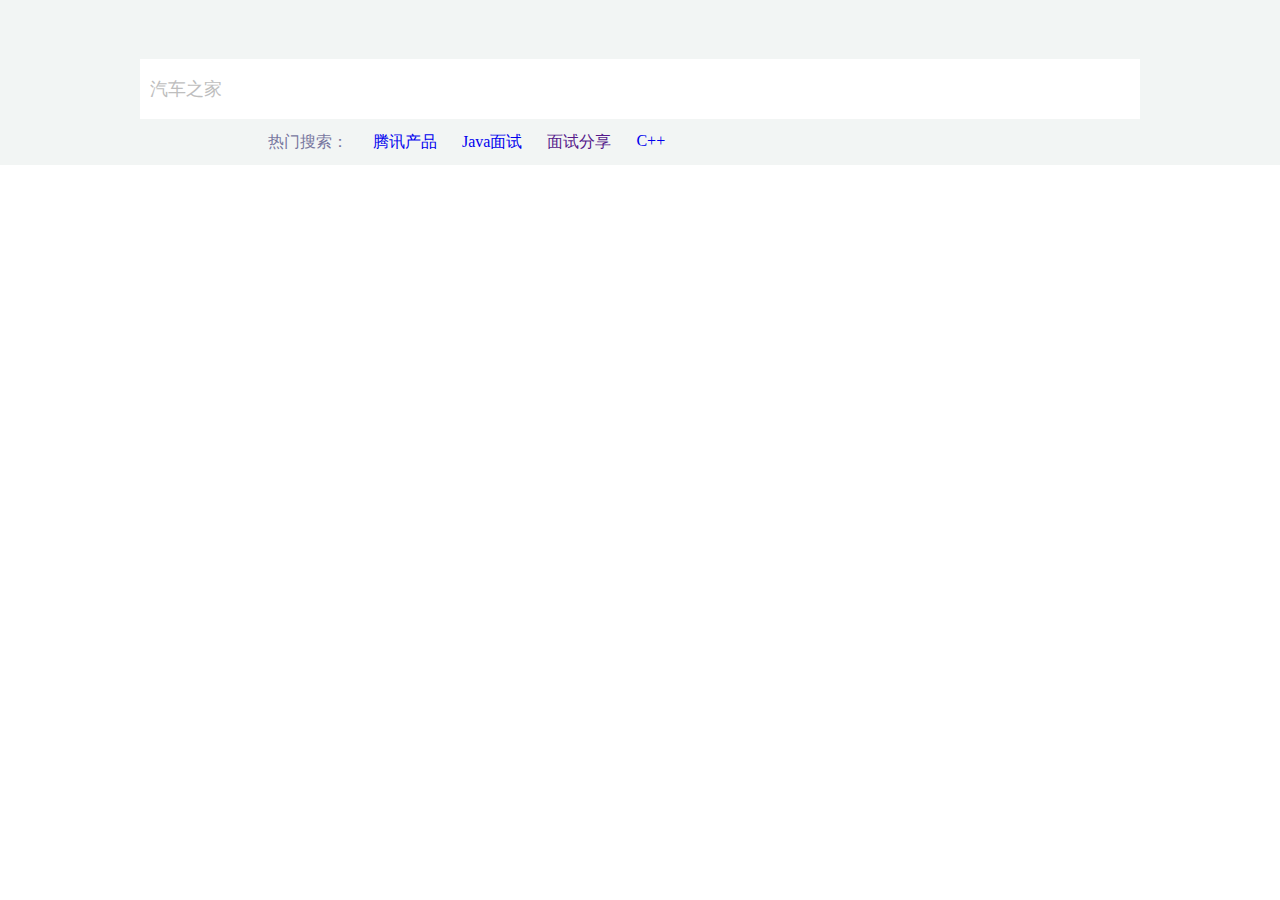
<file: lagouwang.html>
<!DOCTYPE html>
<html lang="en">

<head>
    <meta charset="UTF-8">
    <meta name="viewport" content="width=device-width, initial-scale=1.0">
    <title>Document</title>
</head>
<style>
    * {
        padding: 0;
        margin: 0;
    }

    a {
        text-decoration: none;
    }
    input {
        border: 0;
    }

    .big {
        width: 100%;
        height: 165px;
        background-color: #f2f5f4;
    }

    .search {
        width: 1000px;
        height: 60px;
        background-color: #ffffff;
        /* border: 1px solid #8e8f8e; */
        margin: 0 auto;
        position: relative;
        top: 59px;
    }
    input {
        width: 80%;
        height: 100%;
        font-size: 18px;
        color: #bebebe;
        padding-left: 10px;

    }
    button {
        width: 186px;
        height: 100%;
        background-color: #00b38a;
        font-size: 18px;
        position: relative;
        top: -60px;
        left: 814px;
        border: 1px solid #8e8e8e;
    } 

    .message {
        width: 500px;
        /* height: 100px; */
        color: #00b38a;
        /* margin: 0 auto;
         */
    }

    .message ul {
        height: 50px;
        position: relative;
        bottom: 33px;
        left: 268px;
    }

    .message ul li {
        float: left;
        list-style: none;
        text-align: center;
        margin-right: 25px;
    }

    .message-1 {
        color: #77779f;
    }

    .message-2:hover {
        text-decoration: underline;
    }
</style>

<body>
    <!-- 大的主框 -->
    <div class="big">
        <!-- 搜索框 -->
        <div class="search">
            <input type="text " value="汽车之家">
            <!-- 按钮 -->
            <button type="submit" value="submit">
                搜索              
            </button>
            <!-- <input class="serch-2" type="buttons" value="搜索"> -->
        </div>
    </div>
    <!-- 文字信息 -->
    <div class="message">
        <ul>
            <li class="message-1">热门搜索：</li>
            <a href="#" target="blank">
                <li class="message-2">腾讯产品</li>
            </a>
            <a href="#" target="blank">
                <li class="message-2">Java面试</li>
            </a>
            <a href="" target="blank">
                <li class="message-2">面试分享</li>
            </a>
            <a href="#" target="blank">
                <li class="message-2">C++</li>
            </a>

        </ul>

    </div>

    </div>
</body>

</html>
</file>
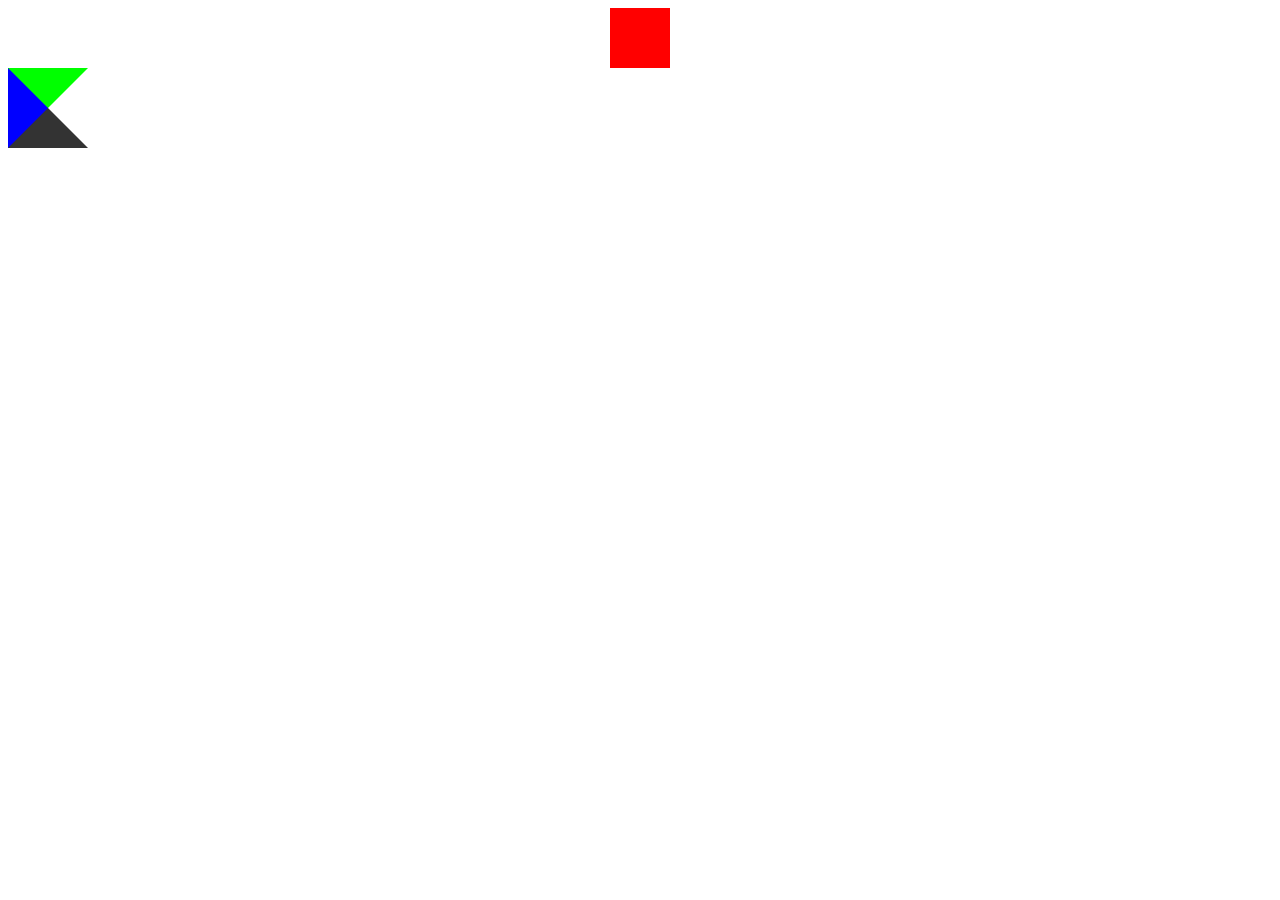
<file: little.html>
<!DOCTYPE html>
<html lang="en">

<head>
    <meta charset="UTF-8">
    <meta name="viewport" content="width=device-width, initial-scale=1.0">
    <title>三角形</title>
    <style>
        .square {
            width: 0;
            height: 0;
            margin: 0 auto;
            border: 30px solid #ff0000;
            background-color: #00ff00;
        }
        
        .triangle {
            width: 0;
            height: 0;
            border: 40px solid #333;
            border-top: 40px solid #00ff00;
            border-left: 40px solid #0000ff;
            border-right: 40px solid transparent;
        }
    </style>
</head>

<body>
    <div class="square">

    </div>
    <div class="triangle">

    </div>

</body>

</html>
</file>
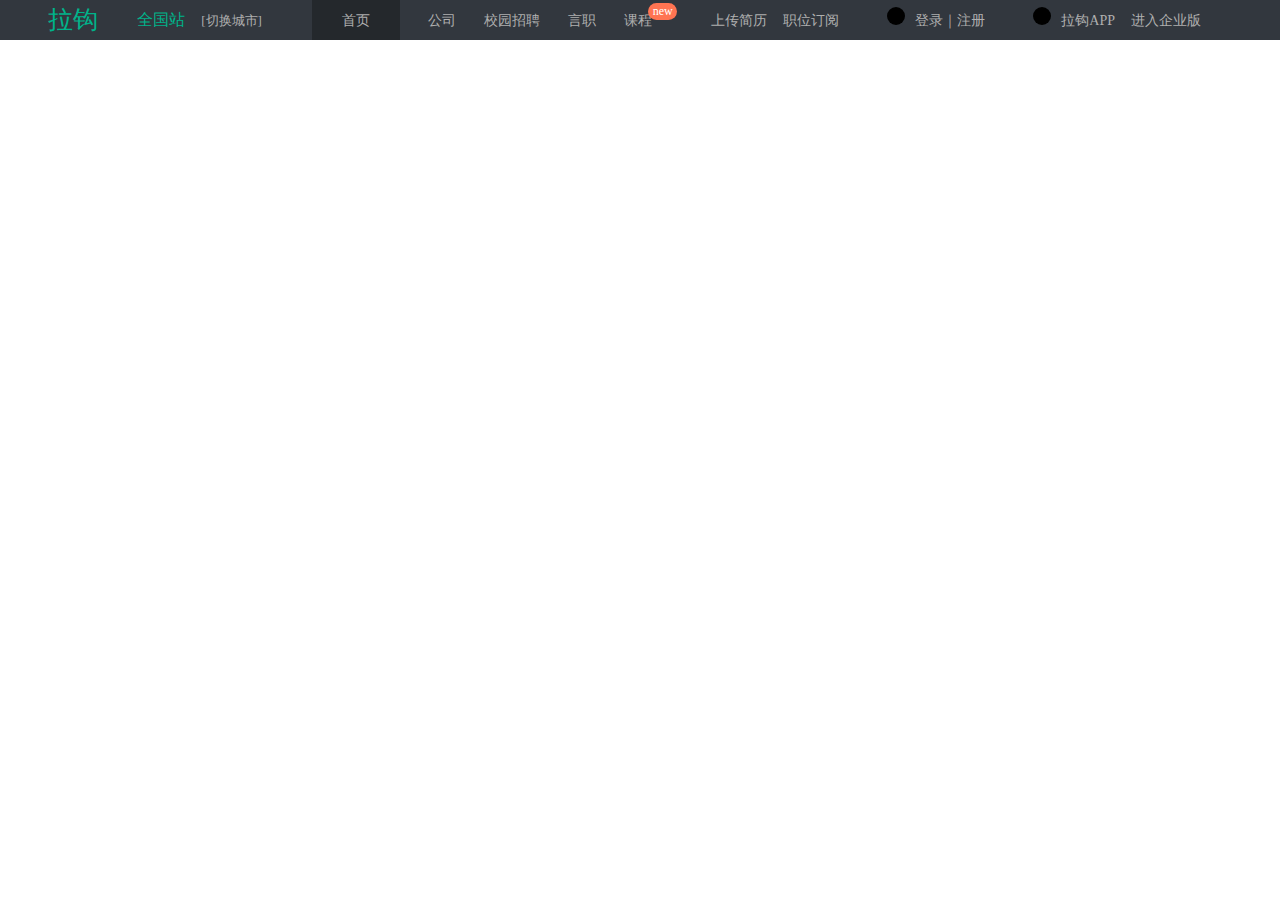
<file: top.html>
<!DOCTYPE html>
<html lang="en">

<head>
    <meta charset="UTF-8">
    <meta name="viewport" content="width=device-width, initial-scale=1.0">
    <title>拉钩</title>
    <link rel="stylesheet" href="index.css">
</head>

<body>
    <!-- 页头 -->
    <div class="header">
        <!-- 导航栏 -->
        <div class="nav">
            <!-- 左边left -->
            <div class="left">
                <ul>
                    <li class="left-1"><a href="#">拉钩</a></li>
                    <li class="left-2">全国站</li>
                    <li class="left-3"><a href="#" target="blank"> [切换城市]</a></li>
                </ul>
            </div>
            <!-- 中间 middle -->
            <div class="middle">
                <ul>
                    <li class="middle-1"><a href="" target="blank">首页</a></li>
                    <li><a href="" target="blank">公司</a></li>
                    <li><a href="" target="blank">校园招聘</a></li>
                    <li><a href="" target="blank">言职</a></li>
                    <li class="middle-2"><a href="" target="blank">  课程</a>
                        <span>new</span></li>
                </ul>
               
            </div>
            <!-- 右边 right -->
            <div class="right">
                <ul>
                    <li><a href="#" target="blank">上传简历</a></li>
                    <li><a href="#" target="blank">职位订阅</a></li>
                    <li class="right-1"><span></span><a href="#" target="blank">登录｜注册</a></li>
                    <li class="right-2"><span></span><a href="#" target="blank">拉钩APP</a></li>
                    <li><a href="#" target="blank">进入企业版</a></li>
                </ul>

            </div>
        </div>


    </div>
</body>

</html>
</file>
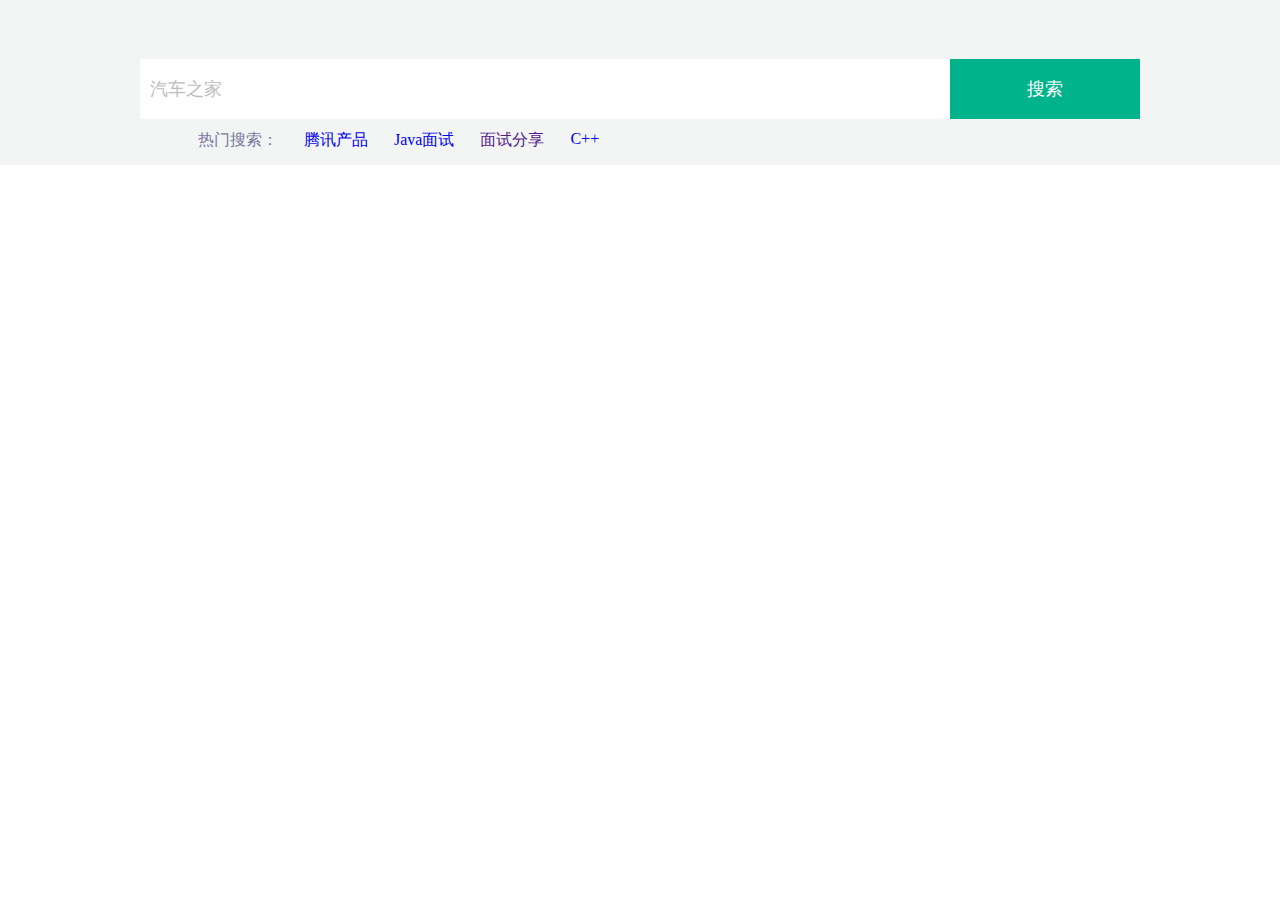
<file: zhongjian.html>
<!DOCTYPE html>
<html lang="en">

<head>
    <meta charset="UTF-8">
    <meta name="viewport" content="width=device-width, initial-scale=1.0">
    <title>Document</title>
</head>
<style>
    * {
        padding: 0;
        margin: 0;
    }

    a {
        text-decoration: none;
    }

    input {
        border: 0;
    }
/* 第三部分大盒子 */
    .big {
        width: 100%;
        height: 165px;
        background-color: #f2f5f4;
    }
    .big-1 {
        width: 1000px;
        height: 100px;
        margin: auto;
    }
/* 搜索框 */
    .search {
        width: 1000px;
        height: 60px;
        background-color: #ffffff;
        /* border: 1px solid #8e8f8e; */
        margin: 0 auto;
        position: relative;
        top: 59px;
    }

    input {
        width: 80%;
        height: 100%;
        font-size: 18px;
        color: #bebebe;
        padding-left: 10px;

    }

    button {
        width: 190px;
        height: 100%;
        background-color: #00b38a;
        font-size: 18px;
        border: none;
        color: #ffffff;
        /* position: relative;
        top: -60px;
        left: 814px; */
        /* border: 1px solid #8e8e8e; */
    }
/* 搜索框下的文字信息 */
    .message {
        width: 500px;
        color: #00b38a;
        display: inline-block;
        margin: 30px 0 0 185px;
    }
    .message ul li {
        float: left;
        list-style: none;
        text-align: center;
        margin: auto  13px;
    }

    .message-1 {
        color: #77779f;
    }

    .message-2:hover {
        text-decoration: underline;
    }
</style>

<body>
    <!-- 第三部分大的主框 -->
    <div class="big">
        <div class="big-1">
            <!-- 搜索框 -->
            <div class="search">
                <input type="text " value="汽车之家"><button type="submit" value="submit">
                    搜索
                </button>
                <!-- 按钮 -->

                <!-- <input class="serch-2" type="buttons" value="搜索"> -->
            </div>
        </div>
        <!-- 文字信息 -->
        <div class="message">
            <ul>
                <li class="message-1">热门搜索：</li>

                <li class="message-2"> <a href="#" target="blank">腾讯产品</a></li>
                <li class="message-2"> <a href="#" target="blank">Java面试</a></li>
                <li class="message-2"> <a href="" target="blank"> 面试分享</a></li>
                <li class="message-2"> <a href="#" target="blank"> C++</a></li>
            </ul>
        </div>
    </div>
    </div>
</body>

</html>
</file>
<file: index.css>
/* 导航栏 */

* {
    padding: 0;
    margin: 0;
}

a {
    text-decoration: none;
}

li {
    list-style: none;
}

input {
    border: 0;
}


/* .box-sizing {} */


/* 第一部分整体 */

.header {
    width: 100%;
    height: 40px;
    background-color: #32373e;
}

.nav {
    width: 1200px;
    height: 100%;
    margin: 0 auto;
    text-align: center;
    /* background-color: azure; */
    display: flex;
}


/* 左边部分logo */

.left {
    width: 236px;
    height: 100%;
    vertical-align: top;
    /* display: inline-block; */
    /* background-color: #ff00ff; */
}

.left ul {
    line-height: 40px;
    text-align: center;
}

.left ul li {
    vertical-align: top;
    display: inline-block;
}

.left ul li a {
    line-height: 40px;
}

.left-1 a {
    color: #00B38A;
    font-size: 25px;
    margin-right: 35px;
}

.left-2 {
    color: #00B38A;
    margin-right: 12px;
}

.left-3 a {
    color: #afafaf;
    font-size: 13px;
}

.left-3 a:hover {
    color: #ffffff;
}


/* 中间部分 nav */

.middle {
    width: 390px;
    height: 100%;
    margin-left: 34px;
}

.middle ul li {
    display: inline-block;
    margin-right: 24px;
    line-height: 39px;
}

.middle ul li a {
    color: #afafaf;
    font-size: 14px;
}

.middle-1 {
    width: 88px;
    text-align: center;
    /* height: 50px; */
    background-color: #24282C;
}

.middle ul li a:hover {
    color: #ffffff;
}

.middle-2 {
    position: relative;
}

.middle-2 span {
    display: inline-block;
    width: 29px;
    height: 17px;
    line-height: 17px;
    background-color: #FF7452;
    font-size: 12px;
    color: #ffffff;
    border-radius: 13px;
    position: absolute;
    left: 24px;
    top: 3px
}


/* 右边登录部分 */

.right {
    width: 570px;
    height: 100%;
    margin-left: 50px;
    margin: 0 auto;
}

.right ul li {
    display: inline-block;
    margin-right: 12px;
    line-height: 40px;
}

.right ul li a {
    color: #afafaf;
    font-size: 14px;
}

.right-1 {
    margin-left: 32px;
}

.right-1 span {
    display: inline-block;
    width: 18px;
    height: 18px;
    border-radius: 50%;
    background-color: black;
    text-align: center;
    margin-right: 10px;
    /* position: absolute; */
}

.right-1 img {
    width: 18px;
    height: 18px;
    position: relative;
    top: 3px;
}

.right-2 {
    margin-left: 32px;
}

.right-2 img {
    width: 12px;
    height: 18px;
    position: relative;
    top: 3px;
    left: -10px;
}

.right-2 span a {
    color: #00C295;
}

.right-2 span a:hover {
    color: #00b38a;
}

.right-2 span {
    display: inline-block;
    width: 18px;
    height: 18px;
    border-radius: 50%;
    background-color: black;
    text-align: center;
    margin-right: 10px;
}

.right ul li a:hover {
    color: #ffffff;
}

.content {
    width: 1200px;
}


/* 第二部分整体大框 */

.content {
    width: 100%;
    height: 120px;
    background-color: #00b38a;
}


/* 内容大框 */

.total {
    width: 1200px;
    height: 120px;
    margin: 0 auto;
    display: flex;
}


/* 左边logo部分 */

.logo {
    width: 680px;
    height: 100%;
    /* text-align: center; */
    display: flex;
}

.logo-1 {
    display: inline-block;
    position: relative;
    left: -20px;
}

.logo-2 {
    display: inline-block;
    position: relative;
    bottom: -29px;
}

.logo-2 h3 {
    font-size: 14px;
    color: #ffffff;
    margin-top: 4px;
    font-weight: initial;
}


/* 右边登录界面 */

.login {
    width: 780px;
    height: 100%;
    line-height: 120px;
    text-align: center;
}

.login-1 {
    width: 203px;
    height: 35px;
    background-color: #ffffff;
    position: relative;
    color: #bbbbbb;
    font-size: 14px;
    padding-left: 8px;
    margin: 25px;
}

.login span {
    position: absolute;
    right: 663px;
    top: 46px;
    font-size: 14px;
}

.login-2 {
    width: 94px;
    height: 35px;
    background-color: #ffffff;
    /* margin-left: 15px; */
    color: #bbbbbb;
    font-size: 14px;
    display: inline-block;
    line-height: 35px;
}

.login-3 {
    width: 94px;
    height: 35px;
    background-color: #ffffff;
    color: #bbbbbb;
    font-size: 14px;
    display: inline-block;
    line-height: 35px;
}

.login-3 {
    display: inline-block;
    width: 60px;
    height: 35px;
    background-color: #ffffff;
    color: #00B38A;
    font-size: 14px;
}

.login button {
    display: inline-block;
    width: 107px;
    height: 35px;
    font-weight: 600;
    color: #ffffff;
    background-color: #00b38a;
    border: 1px solid #ffffff;
    margin-left: 10px;
    text-align: center;
}

.login button:hover {
    background: rgba(255, 255, 255, .25);
}


/* 第三部分大盒子 */

.big {
    width: 100%;
    height: 132px;
    background-color: #F2F5F4;
}

.inner {
    /* display: inline-block; */
    width: 850px;
    height: 74px;
    margin: 0 auto;
    padding: 30px 0 30px 0;
    /* line-height: 74px; */
    /* background-color: #ffff00; */
    /* text-align: center;
line-height: 130px; */
}


/* 搜索框 */

.big-1 {
    width: 850px;
    height: 46px;
    position: relative;
}

input {
    width: 698px;
    height: 100%;
    font-size: 18px;
    color: #bebebe;
    padding-left: 10px;
    border: 1px solid #00b38a;
}


/* hover下拉框 */


/* .big-1:hover .pull-down {
    display: block;
} */


/* .pull-down-hidden {
    width: 0;
    height: 0;
    display: none;
    /* overflow: hidden; 
} */

.pull-down {
    width: 708px;
    height: 297px;
    position: absolute;
    border: 1px solid #bebebe;
    z-index: 2;
    border-top: 0;
    background-color: #ffffff;
    display: none;
    top: 48px;
}

.pull-down-left {
    /* display: inline-block; */
    width: 650px;
    height: 100%;
    border-right: 1px dashed #D5DADF;
}

.pull-1 {
    width: 650px;
    display: flex;
    justify-content: space-between;
}

.pull-1 span {
    margin: 8px 16px;
    color: #555;
}

.pull-1 .pull-2 {
    color: #00B38A;
    margin: 8px 0;
}

.pull-2 span {
    color: #00b38a;
}

.pull-1:hover {
    background-color: #00b38a;
}

.pull-1:hover span {
    color: #ffffff;
}

.pull-down-right span {
    display: inline-block;
    width: 60px;
    line-height: 37px;
    text-align: center;
    color: #777777;
    position: absolute;
    top: 1px;
    right: 0;
}

.big-1 button {
    width: 140px;
    height: 48px;
    background-color: #00b38a;
    font-size: 14px;
    border: 1px solid #00b38a;
    color: #ffffff;
    vertical-align: top;
    position: absolute;
}


/* 搜索框下的文字信息 */

.message {
    width: 500px;
    height: 20px;
    margin-top: 5px;
}

.message ul li {
    display: inline-block;
    text-align: center;
    margin-right: 10px;
}

.message-1 {
    color: #777777;
}

.message-2 a {
    color: #00b38a;
    font-size: 14px;
}

.message-2:hover {
    text-decoration: underline;
}


/* 第四个框架内容 */

.main {
    width: 100%;
    height: 343px;
}

.main-1 {
    width: 1200px;
    /* height: 2598px; */
    /* background-color: #FF7452; */
    margin: 40px auto 0;
    display: flex;
}

.column {
    width: 321px;
    height: 383px;
    /* background-color: aqua; */
    display: flex;
    justify-content: space-between;
}


/* 侧拉菜单 */

.side-pull {
    width: 486px;
    height: 303px;
    z-index: 1;
    background-color: #ffffff;
    /* border: 1px solid #afafaf; */
    position: absolute;
    left: 481px;
    display: none;
    box-shadow: 0 0 4px 2px rgba(0, 0, 0, .09);
}

.side-pull-1 {
    margin: 15px;
}

.side-pull-1 p {
    color: #555555;
    font-size: 15px;
    margin-bottom: 10px;
}

.side-pull-2 ul {
    display: flex;
    flex-wrap: wrap;
}

.side-pull-2 ul li {
    margin-bottom: 5px;
}

.side-pull-2 ul li a {
    font-size: 14px;
    color: #555;
    padding-right: 18px;
}

.side-pull-2 .side-pull-3 a {
    color: #00B38A;
}

.side-pull-2 ul li a:hover {
    color: #00b38a;
    text-decoration: underline;
}

.column:hover .side-pull {
    display: block;
}

.column:hover {
    box-shadow: 0 0 4px 2px rgba(0, 0, 0, .09);
}


/* .column:hover .column {
    width: 321px;
    height: 383px;
    border: 1px solid #afafaf;
    box-shadow: 1px 1px 1px 1px;
}  */


/* 第一部分 */

.column-1 {
    width: 70px;
    height: 383px;
    display: flex;
    flex-direction: column;
    position: relative;
}

h2 {
    font-size: 18px;
    font-weight: 350;
    display: inline-block;
    margin-right: 10px;
    padding-bottom: 26px;
}

.column-1 ul li {
    display: inline-block;
    margin-right: 15px;
}

.column-0 {
    width: 300px;
    height: 383px;
    display: inline-block;
}

.column-2 {
    display: inline-block;
}

.column-2 ul li {
    display: inline-block;
    /* padding: 15px 0 0; */
    margin: 0 10px 29px 10px;
}

.column-2 ul li a {
    color: #555555;
    font-size: 14px;
    font-weight: 400;
}

.column-2 ul li a:hover {
    color: #00B38A;
    text-decoration: underline;
}

.column-3 {
    display: flex;
    flex-direction: column;
}

.column-3 span {
    margin-bottom: 30px;
}

.picture {
    margin-left: 39px;
    width: 840px;
    height: 346px;
    flex: 1;
}


/* 第五个名片区 */

.shop {
    width: 1200px;
    height: 700px;
    ;
    /* background-color: #bebebe; */
    margin: 0 auto;
}


/* z最上面的选择按钮 */

.topnav {
    width: 1200px;
    height: 30px;
    border-bottom: 1px solid #bebebe;
    /* position: relative; */
    margin-top: 80px;
    margin: 80px auto 0;
    ;
}

.topnav h4 {
    display: inline-block;
    margin-right: 30px;
    font-size: 16px;
    font-weight: 500;
    color: #999999;
}

h4.topnav-1 {
    color: #24282C;
    width: 100px;
    height: 30px;
    border-bottom: 1px solid #24282C;
    /* text-decoration: underline; */
    /* position: absolute;
top: 10px; */
}


/* 名片 */

.card {
    width: 1200px;
    height: 648px;
    margin: 30px auto 0;
    /* background-color: #FF7452; */
    display: flex;
    flex-wrap: wrap;
    justify-content: space-between;
}

.card-1 {
    /* width: 1200px; */
    height: 200px;
    /* background-color: #FF7452; */
}

.card-2 {
    width: 351px;
    height: 178px;
    border: 1px solid #EAEEED;
    position: relative;
}

.card-2:hover {
    box-shadow: 1px 1px 7px 1px #bebebe;
}

.samll img {
    position: absolute;
    width: 40px;
    height: 40px;
}


/* 第一行卡片图文 */

.module {
    width: 322px;
    height: 87px;
    /* margin: 15px; */
    /* width: 73px; */
    padding: 15px;
}

.one {
    color: #24282C;
    font-size: 16px;
}

.module span.one {
    display: inline-block;
    width: 82px;
    white-space: nowrap;
    /* height: 20.8px; */
    /* line-height: 20.8px; */
    /* background-color: #FF7452; */
    /* 多的内容隐藏 */
    overflow: hidden;
    text-overflow: ellipsis;
    position: relative;
    top: 5px;
}

.two {
    color: #bbbbbb;
    font-size: 14px;
    margin: 0 8px 0 8px;
}

.three {
    color: #FF7452;
    margin-left: 62px;
}

.box {
    width: 100%;
    height: 30px;
    margin: 10px 0 10px 0;
}

.box-1 {
    color: #999999;
    font-size: 12px;
    width: 65px;
    height: 28px;
    border: 1px solid #F0F0F0;
    border-radius: 3px;
    line-height: 28px;
    text-align: center;
    display: inline-block;
    margin-right: 10px;
    overflow: hidden;
    text-overflow: ellipsis;
}

.module p {
    color: #afafaf;
    font-size: 14px;
    margin: 6px 0 6px 0;
}

.module-1 {
    width: 321px;
    height: 40px;
    margin: 0 15px 10px 15px;
    padding-top: 10px;
    /* background-color: #FF7452; */
    border-top: 1px dashed #999999;
}

.module-1 img {
    border-radius: 10px;
}

.module-2 i {
    width: 20px;
    height: 18px;
    display: inline-block;
    background: url(https://www.lgstatic.com/lg-www-fed/common/widgets/footer_c/modules/img/sprite_9dd5c92.png) -83px -99px no-repeat;
}

.module-2 img {
    width: 16px;
    height: 16px;
}

.module-3 {
    display: inline-block;
    margin-left: 10px;
    /* width: 150px; */
    /* height: 40px; */
    /* line-height: 40px; */
    vertical-align: top;
}

.module-3 span a {
    color: #555555;
    font-size: 14px;
}

.module-3 span a:hover {
    color: #00B38A;
}

.module-3 p {
    color: #9999;
    font-size: 13px;
}


/* 查看更多样式 */

.more {
    width: 1200px;
    height: 100px;
}

.more-1 {
    width: 389px;
    height: 44px;
    border: 1px solid #00B38A;
    margin: 0 auto;
    text-align: center;
    line-height: 44px;
    color: #00B38A;
}

a.more-1 {
    color: #00B38A;
}

.more-1:hover {
    width: 389px;
    height: 44px;
    background-color: #00B38A;
    color: #ffffff;
}

.more-1:hover a {
    color: #ffffff;
}


/* 第六部分   */


/* 文字信息 */

.shop-1 {
    width: 1200px;
    height: 715px;
    /* background-color: #bebebe; */
    margin: 0 auto;
}

.card-3 {
    width: 1200px;
    height: 618px;
    margin: 30px auto 0;
    /* background-color: #FF7452; */
    display: flex;
    flex-wrap: wrap;
    justify-content: space-between;
}

.topnav .topnav-2 {
    color: #24282C;
    border-bottom: 1px solid #24282C;
    height: 30px;
}


/* 名片信息 */

.portion {
    width: 286px;
    height: 280px;
    /* margin-bottom: 35px; */
    border: 1px solid #F2F5F4;
    /* background-color: #FF7452; */
}

.portion:hover {
    box-shadow: 1px 1px 7px 1px #bebebe;
}


/*  名片上半部分*/

.portion-1 {
    width: 260px;
    height: 167px;
    /* background-color: #FF7452; */
    margin: 22px auto 9px;
    text-align: center;
}

.portion-1 p {
    margin-top: 6px;
}

.portion-2 {
    width: 260px;
    height: 167px;
    border-bottom: 1px dashed #afafaf;
    padding-bottom: 11px;
}

p.four-type {
    margin-top: 8px;
}

.two-type {
    color: #999999;
    color: 14px;
}

.three-type {
    color: #555555;
    width: 260px;
    overflow: hidden;
    white-space: nowrap;
    text-overflow: ellipsis;
}


/* 名片下半部分 */

.block {
    width: 286px;
    height: 47px;
    margin: 30px 20px 10px;
}

.block p {
    color: #00B38A;
    /* text-align: center; */
}

.block span {
    color: #afafaf;
    font-size: 13px;
    /* text-align: center; */
}

.block-1 {
    width: 76px;
    height: 37px;
    border-right: 1px solid #afafaf;
    display: inline-block;
    /* line-height: 37px; */
    text-align: center;
}

.block-2 {
    display: inline-block;
    width: 76px;
    height: 30px;
    text-align: center;
}


/* 页尾 */

.footer {
    width: 100%;
    height: 474px;
    margin: 0 auto;
    /* background-color: #FF7452; */
}

.footer-1 {
    width: 100%;
    height: 239px;
    /* background-color: #FF7452; */
}

.link {
    width: 100%;
    height: 120px;
    margin-top: 26px;
    display: inline-block;
    border-bottom: 1px solid rgb(143, 146, 145);
    text-align: center;
    position: relative;
    left: -38px;
}

.link span {
    margin-bottom: 10px;
}

.link span a {
    color: #555555;
    padding: 15px 18px 10px 0;
    font-size: 14px;
}

.link span a:hover {
    color: #00B38A;
    text-decoration: underline;
}

.link-1 {
    color: #bebebe;
    position: relative;
    right: -77px;
}

.link-2 {
    color: #bebebe;
    position: absolute;
    right: -116px;
    top: -27px;
    z-index: 25;
    background: #ffffff;
}

.link-hiden {
    width: 1080px;
    height: 66px;
    margin: 15px auto;
    display: inline-block;
    position: relative;
    left: -26px;
    top: -8px;
    display: none;
}

.link-hiden span {
    display: inline-block;
}


/* 拉钩网相关服务 */

.service {
    width: 100%;
    height: 234px;
    margin: 0 auto;
    /* background-color: #FF7452; */
}

.service-1 {
    width: 1200px;
    height: 234px;
    margin: 0 auto;
    display: flex;
}

.service-left {
    width: 182px;
    height: 168px;
    border-right: 1px solid #bebebe;
    padding-right: 130px;
}

.guild {
    width: 180px;
    height: 40px;
    border: 1px solid #00b38a;
    margin: 0 100px 15px 0;
    /* text-align: center; */
    display: flex;
    align-items: center;
    line-height: 40px;
    justify-content: center;
}

.guild span {
    line-height: 40px;
    color: #00b38a;
}

.guild-icon {
    background: url(https://www.lgstatic.com/lg-www-fed/common/widgets/footer_c/modules/img/sprite_9dd5c92.png) -150px -220px no-repeat;
    width: 16px;
    height: 16px;
    display: inline-block;
}

.guild-icon-2 {
    background: url(https://www.lgstatic.com/lg-www-fed/common/widgets/footer_c/modules/img/sprite_9dd5c92.png) -214px -52px no-repeat;
    width: 16px;
    height: 16px;
    display: inline-block;
    margin-right: 10px;
}

.guild:hover {
    background-color: #00b38a;
}

.guild:hover span {
    color: #ffffff;
}

.guild:hover .guild-icon-2 {
    background: url(https://www.lgstatic.com/lg-www-fed/common/widgets/footer_c/modules/img/sprite_9dd5c92.png) -171px -52px no-repeat;
}

.guild:hover .guild-icon {
    background: url(https://www.lgstatic.com/lg-www-fed/common/widgets/footer_c/modules/img/sprite_9dd5c92.png) -181px -220px no-repeat;
}

.wechat {
    width: 183px;
    height: 21.6px;
    margin-top: 19px;
}

.wechat-icon {
    width: 16px;
    height: 16px;
    display: inline-block;
    background: url(https://www.lgstatic.com/lg-www-fed/common/widgets/footer_c/modules/img/sprite_9dd5c92.png) -114px -184px no-repeat;
}

.wechat-icon-1 {
    width: 16px;
    height: 16px;
    display: inline-block;
    background: url(https://www.lgstatic.com/lg-www-fed/common/widgets/footer_c/modules/img/sprite_9dd5c92.png) -214px -18px no-repeat;
}

.wechat span {
    /* display: inline-block; */
    padding: 15px 0 0 0;
    font-size: 14px;
    color: #555555;
}

.wechat span:hover {
    color: #00B38A;
}

span.wechat-1 {
    padding-right: 10px;
}


/* 右边用户服务 */

.service-right {
    width: 757px;
    height: 168px;
    /* margin: 0 0 0 123px; */
    /* display: inline-block; */
    /* background-color: #00b38a; */
    display: flex;
    justify-content: space-evenly;
}

.company {
    width: 90px;
    height: 168px;
}

.company-1 {
    display: inline-block;
    font-size: 18px;
    font-weight: 700;
    color: #555;
    margin-bottom: 20px;
}

.company span {
    display: inline-block;
    padding: 4px 0;
}

.company span a {
    color: #555555;
    font-size: 14px;
    white-space: nowrap;
}

.company span a:hover {
    color: #00B38A;
}


/* 版权 */

.copyright {
    width: 100%;
    height: 100px;
    background-color: #F0F0F0;
}

.copyright-0 {
    width: 1200px;
    height: 100px;
    margin: auto;
    display: flex;
    align-items: center;
    justify-content: space-between;
}

.copyright-1 {
    display: inline-block;
    width: 900px;
    height: 59px;
    /* text-align: center; */
}

.copyright-1 span {
    color: #999999;
    font-size: 14px;
    margin-right: 20px;
}

.copyright-1 span a {
    color: #999999;
    font-size: 14px;
    margin-right: 20px;
    line-height: 59px;
    display: inline-block;
}

.copyright-1 span a:hover {
    color: #555555;
}

.reference {
    display: inline-block;
    height: 10px;
    /* line-height: 59px; */
    position: relative;
    top: -16px;
}


/* .copyright .reference a {
    display: flex;
    align-items: center;
} */

.reference-icon {
    width: 16px;
    height: 16px;
    display: inline-block;
    background: url(https://www.lgstatic.com/lg-www-fed/common/widgets/footer_c/modules/img/sprite_9dd5c92.png ) -150px -183px no-repeat;
}

.inform {
    width: 180px;
    height: 57px;
    border: 1px solid #D5DADF;
    display: inline-block;
}

.inform-1 {
    display: inline-block;
    width: 20px;
    height: 24px;
    position: relative;
    left: 9px;
    top: -9px;
    background: url(https://www.lgstatic.com/lg-www-fed/common/widgets/footer_c/modules/img/sprite_9dd5c92.png) -132px -20px no-repeat;
}

.inform-2 {
    display: inline-block;
    width: 128px;
    height: 49px;
    padding: 4px 13px;
}

.inform span {
    line-height: 59px;
    display: inline-block;
}

.inform p {
    color: #555555;
    font-size: 13px;
}


/* 右边logo */

.copyright-2 {
    width: 300px;
    height: 59px;
    margin: 0 auto;
    background-color: #00ffff;
}

.copyright-2 {
    width: 198px;
    height: 19px;
    background: url(https://www.lgstatic.com/lg-www-fed/common/widgets/footer_c/modules/img/footer_lagou_icon_75f0ebc.png);
}

background: url(https://www.lgstatic.com/lg-www-fed/common/widgets/footer_c/modules/img/footer_lagou_icon_75f0ebc.png);

}
</file>
